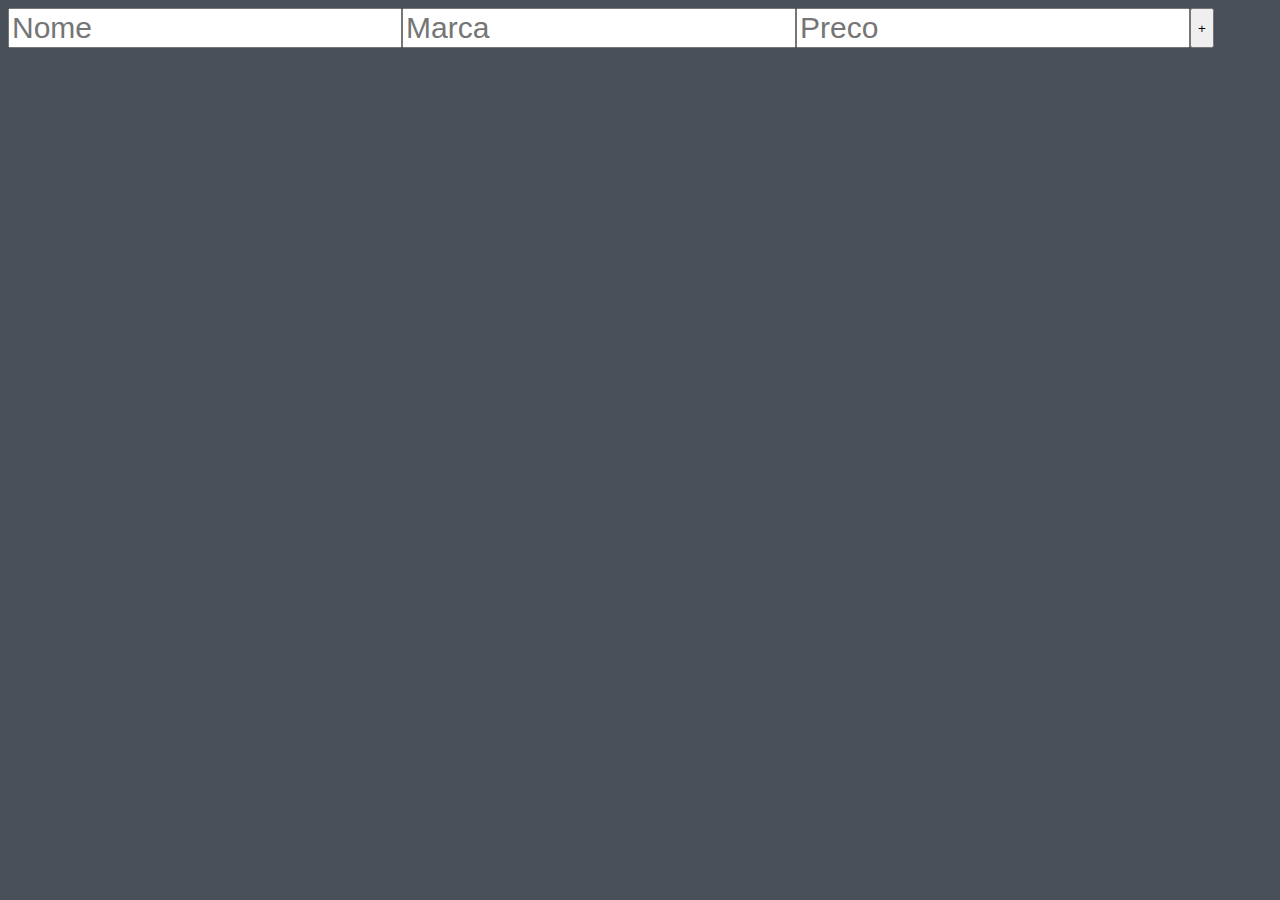
<file: append-ex/index.html>
<!DOCTYPE html>
<html lang="en">
<head>
    <meta charset="UTF-8">
    <link rel="stylesheet" href="css/style.css">
    <link href='https://fonts.googleapis.com/css?family=Roboto' rel='stylesheet'>
    <script src="js/jamalscript.js"></script>
    <title>Aula 03 JamalScript</title>
</head>
<body>
    <div class="ns">
        <input type="text" id="nome_prod" class="size" placeholder="Nome">
        <input type="text" id="marca_prod" class="size" placeholder="Marca">
        <input type="number" id="preco_prod" class="size" placeholder="Preco">
        <button onclick="add()" class="size">+</button>
    </div>
    <div class="ns">
        <ul id="ul">
    
        </ul>
    </div>
</body>
</html>
</file>
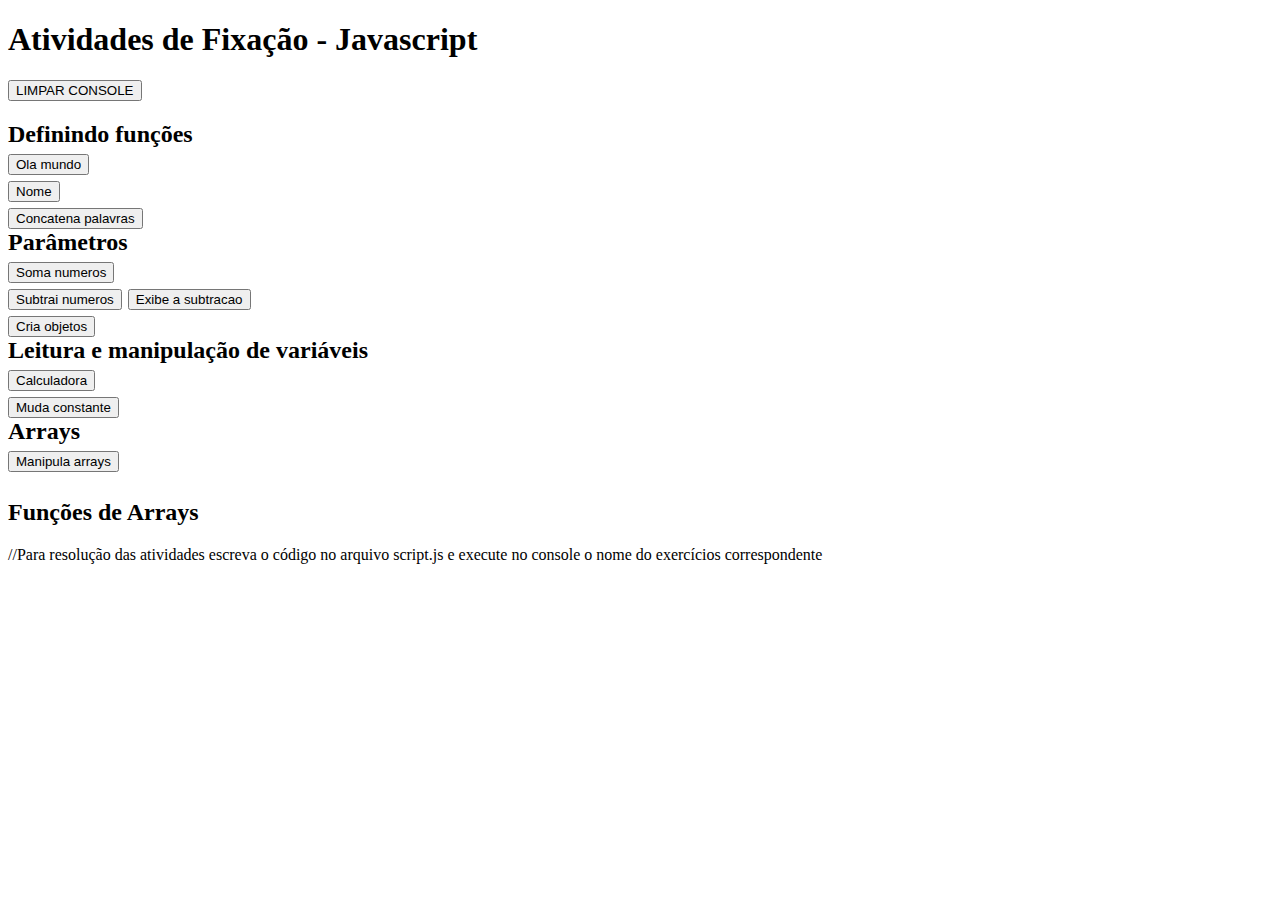
<file: PW1-JS-Exercices-main/index.html>
<!DOCTYPE html>
<html lang="pt-br">
<head>
    <meta charset="UTF-8">
    <title>Exercicios Javascript</title>
    <script src="js/script.js"></script>
</head>
<body>
   <h1>Atividades de Fixação - Javascript</h1>
   <button onclick="limpar()">LIMPAR CONSOLE</button><br>
   <h2>
      Definindo funções <br>
         <button onclick="olaMundo()">Ola mundo</button><br>
         <button onclick="mostraNome()">Nome</button><br>
         <button onclick="concatenaPalavras()">Concatena palavras</button>
      <br>Parâmetros <br>
         <button onclick="somaNumeros()">Soma numeros</button><br>
         <button onclick="subtraiNumeros()">Subtrai numeros</button>
         <button onclick="exibeSubtracao()">Exibe a subtracao</button><br>
         <button onclick="criaObjetos()">Cria objetos</button>
      <br>Leitura e manipulação de variáveis <br>
         <button onclick="calculadora()">Calculadora</button><br>
         <button onclick="mudaConstante()">Muda constante</button>
      <br>Arrays <br>
         <button onclick="manipulaArrays()">Manipula arrays</button><br>
      <br>Funções de Arrays 
   </h2>
   <p>//Para resolução das atividades escreva o código no arquivo script.js e execute no console o nome do exercícios correspondente      </p>
   
</body>
</html>
</file>
<file: append-ex/css/style.css>
body{
	background-color: #484f58;
}
.ns{
    display: flex;
    font-size: 30px;
    font-family: Roboto;
}
input{
    font-size: 30px;
}
#credito{
    display: flex;
}
</file>
